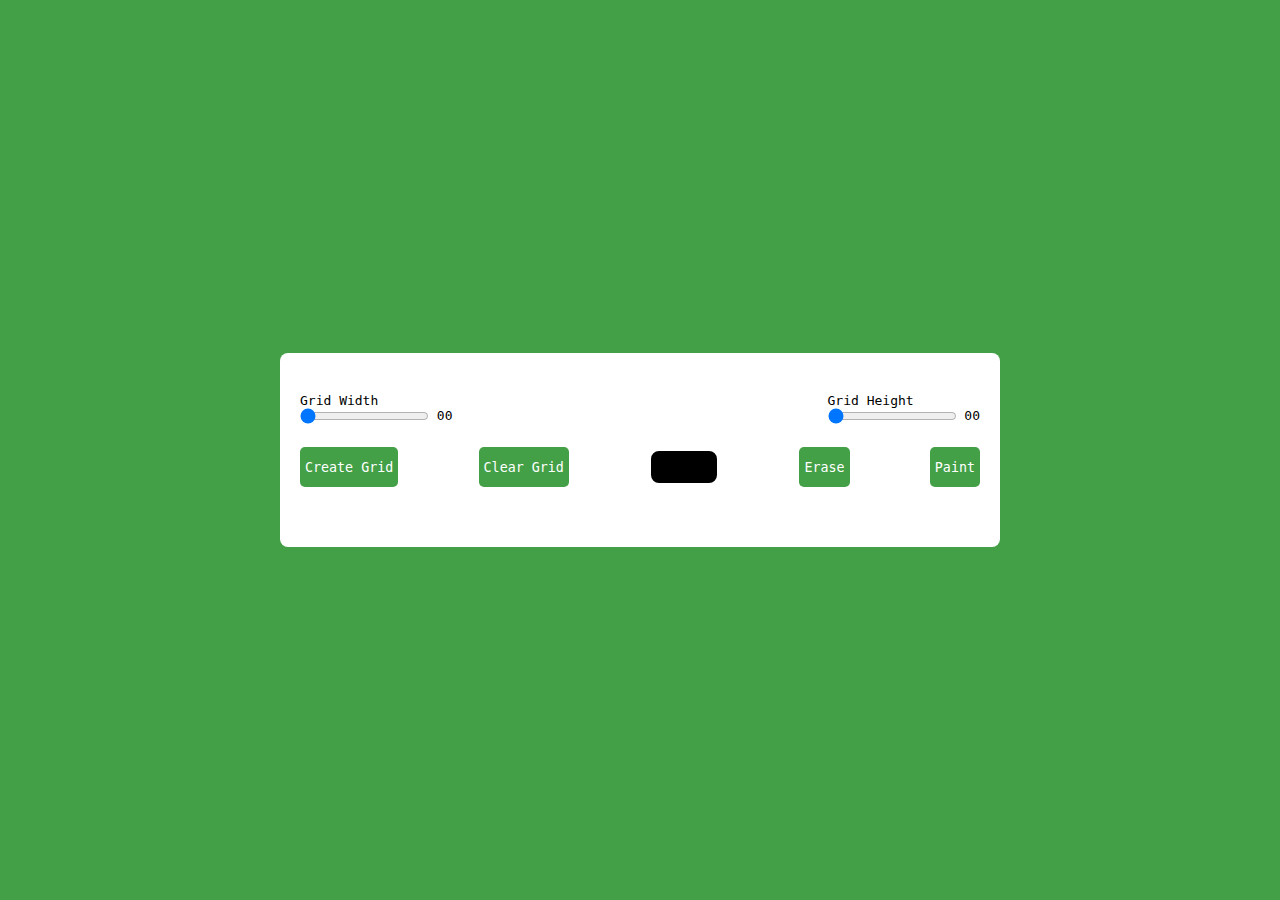
<file: Pixel Art Generator/index.html>
<!DOCTYPE html>
<html lang="en">
  <head>
    <meta charset="UTF-8" />
    <meta name="viewport" content="width=device-width, initial-scale=1.0" />
    <link rel="stylesheet" href="style.css" />
    <title>Pixel Art Generator</title>
  </head>
  <body>
    <div class="wrapper">
      <div class="options">
        <div class="opt-wrapper">
          <div class="slider">
            <label for="width-range">Grid Width</label>
            <input type="range" id="width-range" min="1" max="35" />
            <span id="width-value">00</span>
          </div>
          <div class="slider">
            <label for="height-range">Grid Height</label>
            <input type="range" id="height-range" min="1" max="35" />
            <span id="height-value">00</span>
          </div>
        </div>
        <div class="opt-wrapper">
          <button id="submit-grid">Create Grid</button>
          <button id="clear-grid">Clear Grid</button>
          <input type="color" id="color-input" />
          <button id="erase-btn">Erase</button>
          <button id="paint-btn">Paint</button>
        </div>
      </div>
      <div class="container"></div>
    </div>

    <script src="index.js"></script>
  </body>
</html>
</file>
<file: Pixel Art Generator/style.css>
*{
  padding: 0;
  margin: 0;
  box-sizing: border-box;
  font-family: monospace;
}

body{
  background-color: #43a047;
}

.wrapper{
  background-color: #fff;
  width: 80vmin;
  position: absolute;
  transform: translate(-50%, -50%);
  top: 50%;
  left: 50%;
  padding: 40px 20px;
  border-radius: 8px;
}

label{
  display: block;
}

span{
  position: relative;
  font: 22px;
  bottom: 4px;
}

.opt-wrapper{
  display: flex;
  justify-content: space-between;
  margin-bottom: 20px;
  gap: 10px;
}

button{
  background-color: #43a047;
  border: none;
  border-radius: 5px;
  padding: 5px;
  color: #fff;
}

input[type="color"]{
  -webkit-appearance: none;
  -moz-appearance: none;
  appearance: none;
  background-color: transparent;
  width: 70px;
  height: 40px;
  border: none;
  cursor: pointer;
}

input[type="color"]::-webkit-color-swatch{
  border-radius: 8px;
  border: 4px solid #000;
}

input[type="color"]::-moz-color-swatch{
  border-radius: 8px;
  border: 4px solid #000;
}

.gridCol{
  height: 1em;
  width: 1em;
  border: 1px solid #ddd;
}

.gridRow{
  display: flex;
}

@media only screen and (max-width: 768px){
  .gridCol{
    height: 0.8em;
    width: 0.8em;
  }
}
</file>
